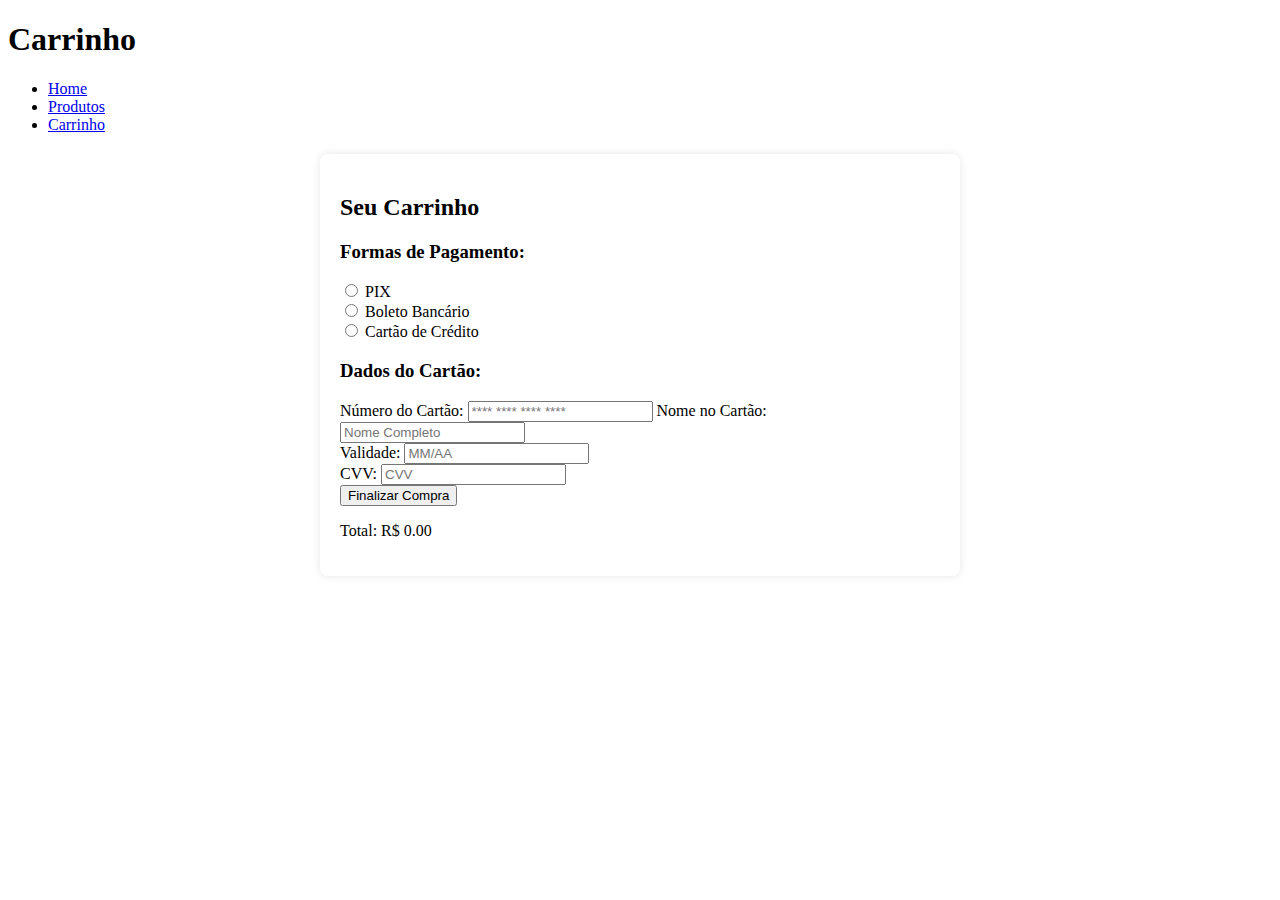
<file: front-end/carinho.html>
<!DOCTYPE html>
<html lang="en">
<head>
  <meta charset="UTF-8">
  <meta name="viewport" content="width=device-width, initial-scale=1.0">
  <link rel="stylesheet" href="cart.css">
  <title>Carrinho</title>
</head>
<body>
  <header>
    <h1>Carrinho</h1>
    <nav>
      <ul>
        <li><a href="#" onclick="showHome()">Home</a></li>
        <li><a href="#" onclick="showProducts()">Produtos</a></li>
        <li><a href="#" onclick="showCart()">Carrinho</a></li>
      </ul>
    </nav>
  </header>

  <section id="cart" class="content">
    <h2>Seu Carrinho</h2>
    
    <div id="cart-items">
      <!-- Itens do carrinho serão exibidos aqui -->
    </div>
    
    <div id="payment-options">
      <h3>Formas de Pagamento:</h3>
      <div>
        <label for="pix"><input type="radio" id="pix" name="payment" value="pix"> PIX</label>
      </div>
      <div>
        <label for="boleto"><input type="radio" id="boleto" name="payment" value="boleto"> Boleto Bancário</label>
      </div>
      <div>
        <label for="cartao"><input type="radio" id="cartao" name="payment" value="cartao" onclick="showCardDetails()"> Cartão de Crédito</label>
      </div>
    </div>

    <div id="card-details">
      <h3>Dados do Cartão:</h3>
      <label for="card-number">Número do Cartão:</label>
      <input type="text" id="card-number" name="card-number" placeholder="**** **** **** ****">

      <label for="card-name">Nome no Cartão:</label>
      <input type="text" id="card-name" name="card-name" placeholder="Nome Completo">

      <div class="card-expiry-cvv">
        <div>
          <label for="card-expiry">Validade:</label>
          <input type="text" id="card-expiry" name="card-expiry" placeholder="MM/AA">
        </div>
        <div>
          <label for="card-cvv">CVV:</label>
          <input type="text" id="card-cvv" name="card-cvv" placeholder="CVV">
        </div>
      </div>

      <button onclick="checkout()">Finalizar Compra</button>
    </div>

    <p id="cart-total">Total: R$ <span>0.00</span></p>
  </section>

  <script src="app.js"></script>
</body>
</html>
</file>
<file: front-end/cart.css>
/* Adicione essas regras ao seu arquivo cart.css */
section#cart {
    background-color: #fff;
    padding: 20px;
    margin: 20px auto;
    max-width: 600px;
    border-radius: 8px;
    box-shadow: 0 0 10px rgba(0, 0, 0, 0.1);
  }
  
  ul#cart-items {
    list-style: none;
    padding: 0;
  }
  
  ul#cart-items li {
    margin-bottom: 10px;
  }
</file>
